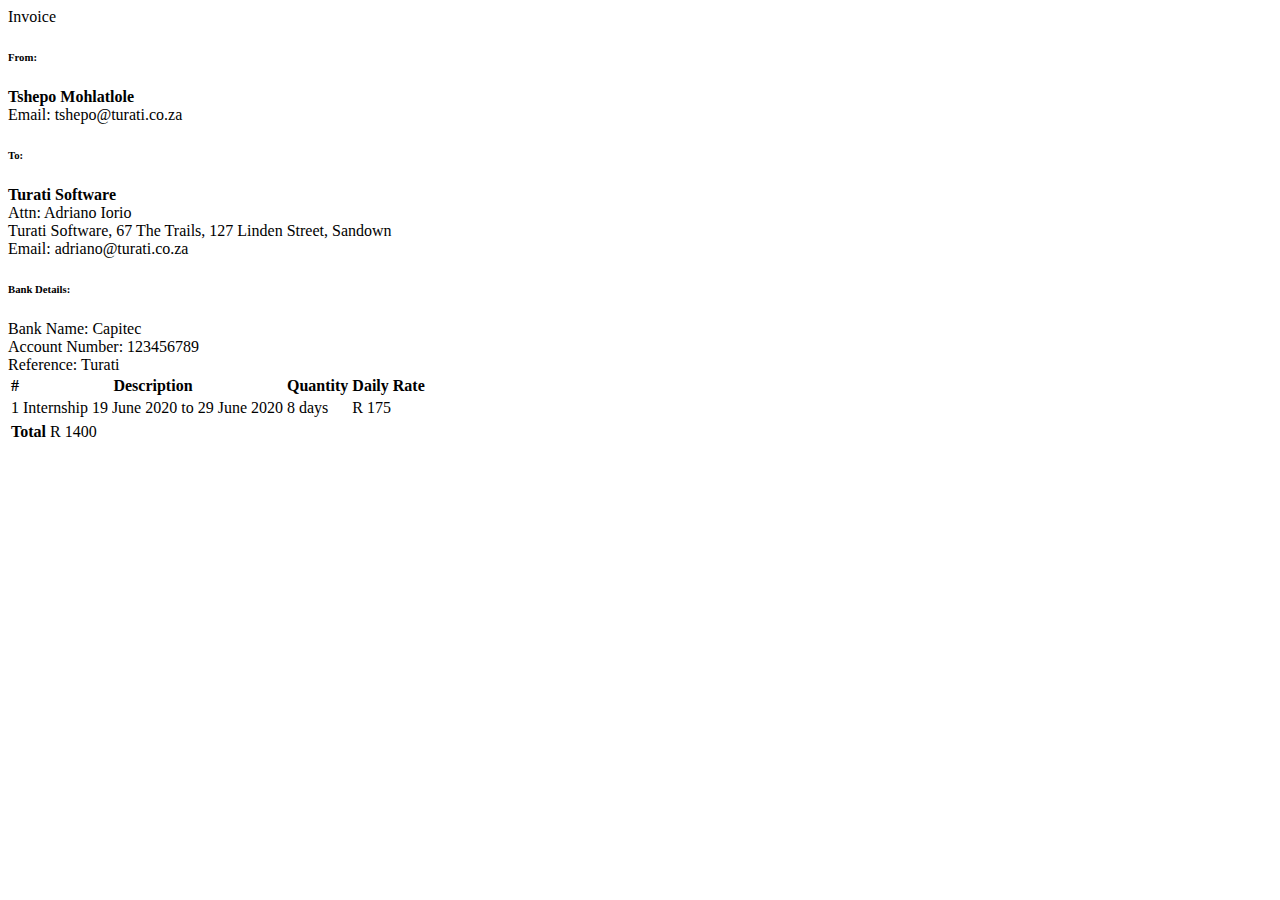
<file: templates/invoice.html>
<!doctype html>
<html lang="en">
  <head>
    <!-- Required meta tags -->
    <meta charset="utf-8">
    <meta name="viewport" content="width=device-width, initial-scale=1, shrink-to-fit=no">

    <!-- Bootstrap CSS -->
    <link rel="stylesheet" href="https://stackpath.bootstrapcdn.com/bootstrap/4.5.0/css/bootstrap.min.css" integrity="sha384-9aIt2nRpC12Uk9gS9baDl411NQApFmC26EwAOH8WgZl5MYYxFfc+NcPb1dKGj7Sk" crossorigin="anonymous">

    <title>Invoice</title>
  </head>
  <body>
    <div class="container">
        <div class="card">
            <div class="card-header">
                Invoice
            </div>

            <div class="card-body">
                <div class="row mb-4">
                    <div class="col-sm-4">
                        <h6 class="mb-3">From:</h6>
                        <div>
                            <strong>Tshepo Mohlatlole</strong>
                        </div>
                        <div>Email: tshepo@turati.co.za</div>
                    </div>

                    <div class="col-sm-4">
                        <h6 class="mb-3">To:</h6>
                        <div>
                            <strong>Turati Software</strong>
                        </div>
                        <div>Attn: Adriano Iorio</div>
                        <div>Turati Software, 67 The Trails, 127 Linden Street, Sandown</div>
                        <div>Email: adriano@turati.co.za</div>
                    </div>

                    <div class="col-sm-4">
                        <h6 class="mb-3">Bank Details:</h6>
                        
                        <div>Bank Name: Capitec</div>
                        <div>Account Number: 123456789</div>
                        <div>Reference: Turati</div>
                    </div>
                </div>

                <div class="table-responsive-sm">
                    <table class="table table-striped">
                        <thead>
                            <tr>
                                <th class="center">#</th>
                                <th>Description</th>
                                <th>Quantity</th>
                                <th>Daily Rate</th>
                            </tr>
                        </thead>
                        <tbody>
                            <tr>
                                <td class="center">1</td>
                                <td class="left strong">Internship 19 June 2020 to 29 June 2020</td>
                                <td class="center">8 days</td>
                                <td class="left">R 175</td>
                            </tr>
                        </tbody>
                    </table>
                </div>
                
                <div class="row">
                    <div class="col-lg-4 col-sm-5"></div>

                    <div class="col-lg-4 col-sm-5 ml-auto">
                        <table class="table table-clear">
                            <tbody>
                                <tr>
                                    <td class="left">
                                        <strong>Total</strong>
                                    </td>
                                    <td class="right">R 1400</td>
                                </tr>
                            </tbody>
                        </table>

                    </div>

                </div>

            </div>
        </div>
    </div>

    <!-- Optional JavaScript -->
    <!-- jQuery first, then Popper.js, then Bootstrap JS -->
    <script src="https://code.jquery.com/jquery-3.5.1.slim.min.js" integrity="sha384-DfXdz2htPH0lsSSs5nCTpuj/zy4C+OGpamoFVy38MVBnE+IbbVYUew+OrCXaRkfj" crossorigin="anonymous"></script>
    <script src="https://cdn.jsdelivr.net/npm/popper.js@1.16.0/dist/umd/popper.min.js" integrity="sha384-Q6E9RHvbIyZFJoft+2mJbHaEWldlvI9IOYy5n3zV9zzTtmI3UksdQRVvoxMfooAo" crossorigin="anonymous"></script>
    <script src="https://stackpath.bootstrapcdn.com/bootstrap/4.5.0/js/bootstrap.min.js" integrity="sha384-OgVRvuATP1z7JjHLkuOU7Xw704+h835Lr+6QL9UvYjZE3Ipu6Tp75j7Bh/kR0JKI" crossorigin="anonymous"></script>
  </body>
</html>
</file>
